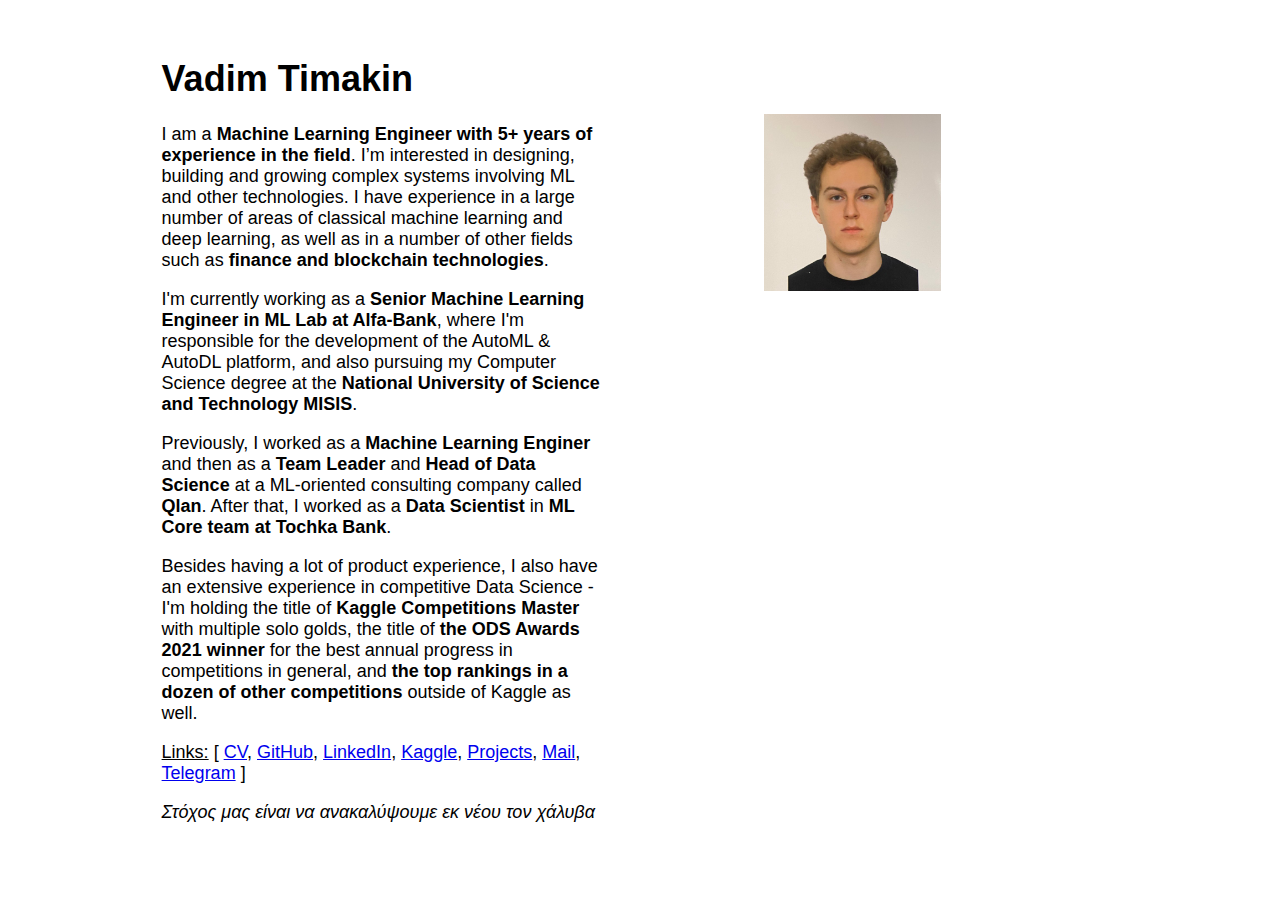
<file: index.html>
<!DOCTYPE html>
<html>
    <head>
        <meta charset="UTF-8">
        <meta name="viewport" content="width=device-width, initial-scale=1.0">
        <link rel="stylesheet" type="text/css" href="css/styles.css">
        <title>Vadim Timakin</title>
    </head>
    <body>
        <main>
            <div class="container">
                <div class="text">
                    <h1>Vadim Timakin</h1>

                    <p>
                        I am a <b>Machine Learning Engineer with 5+ years of experience in the field</b>.
                        I’m interested in designing, building and growing complex systems involving ML and other technologies. 
                        I have experience in a large number of areas of classical machine learning and deep learning,
                        as well as in a number of other fields such as <b>finance and blockchain technologies</b>.
                    </p>

                    <p>
                        I'm currently working as a <b>Senior Machine Learning Engineer in ML Lab at Alfa-Bank</b>, where I'm responsible for the development of the AutoML & AutoDL platform, and also pursuing my Computer Science degree at the 
                        <b>National University of Science and Technology MISIS</b>.
                    </p>

                    <p>
                        Previously, I worked as a <b>Machine Learning Enginer</b> and then as a <b>Team Leader</b> and <b>Head of Data Science</b> at a ML-oriented consulting company called <b>Qlan</b>.
                        After that, I worked as a <b>Data Scientist</b> in <b>ML Core team at Tochka Bank</b>.
                    </p>

                    <p>
                        Besides having a lot of product experience, I also have an extensive experience in competitive Data Science - I'm holding the title of
                         <b>Kaggle Competitions Master</b> with multiple solo golds,
                        the title of <b>the ODS Awards 2021 winner</b> for the best annual progress in competitions in general,
                        and <b>the top rankings in a dozen of other competitions</b> outside of Kaggle as well.
                    </p>

                    <p>
                        <u>Links:</u> [
                        <a href="https://drive.google.com/file/d/1njk2b-5hKwj4hOrHihr3gO33mxsxoRIf/view?usp=sharing">CV</a>,  
                        <a href="https://github.com/vadimtimakin">GitHub</a>, 
                        <a href="https://www.linkedin.com/in/toefl/">LinkedIn</a>, 
                        <a href="https://www.kaggle.com/vadimtimakin">Kaggle</a>, 
                        <a href="https://github.com/vadimtimakin/vadimtimakin/blob/master/projects_guide.md">Projects</a>, 
                        <a href="mail.html">Mail</a>, 
                        <a href="https://t.me/vsadnik">Telegram</a>
                        ]
                    </p>

                    <p>
                        <i>Στόχος μας είναι να ανακαλύψουμε εκ νέου τον χάλυβα</i>
                    </p>

                </div>
    
                <div class="image">
                    <img src="media/me.jpg" style="width:50%;">
                </div>
            </div>
    
        </main>
    </body>
</html>
</file>
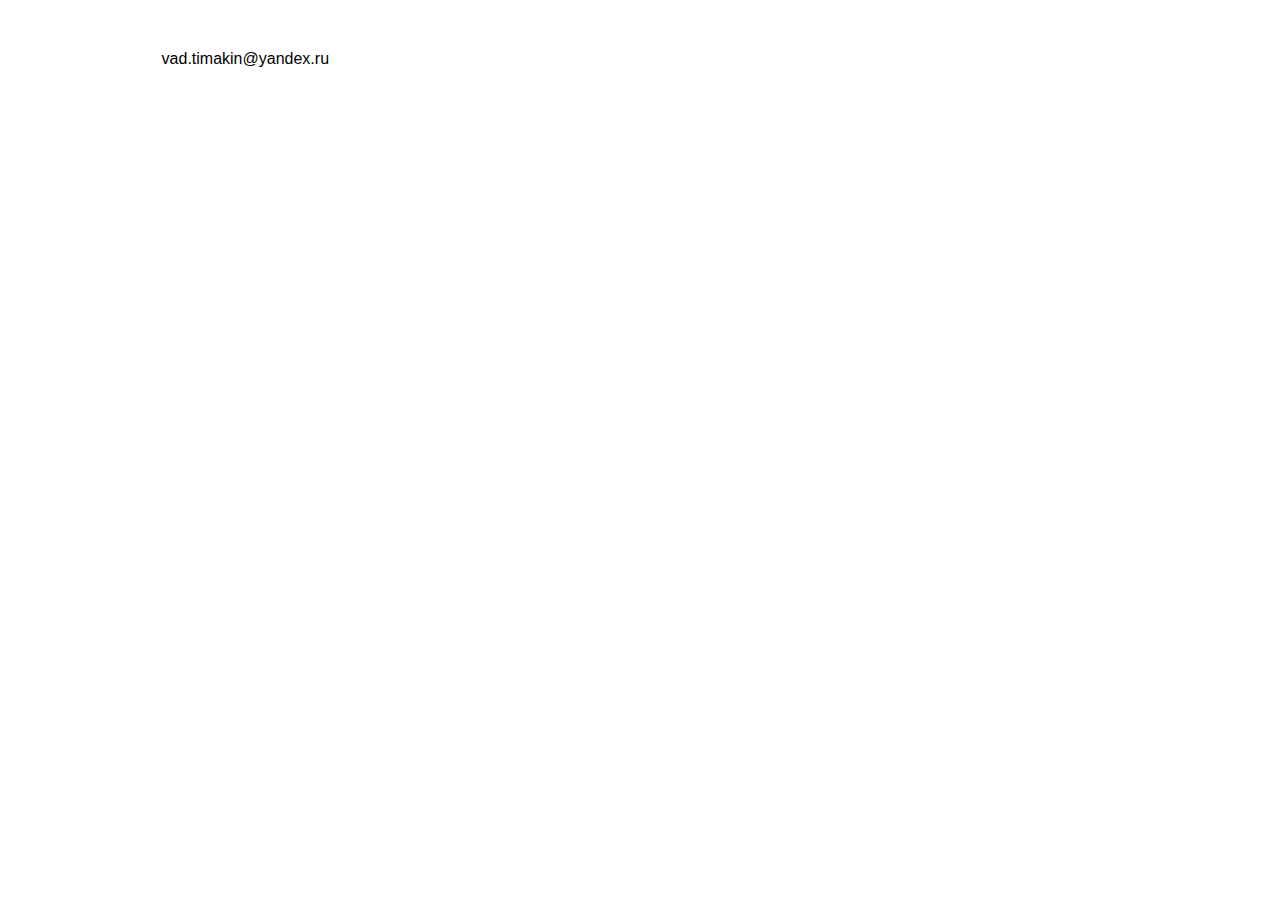
<file: mail.html>
<!DOCTYPE html>
<html>
    <head>
        <meta charset="UTF-8">
        <meta name="viewport" content="width=device-width, initial-scale=1.0">
        <link rel="stylesheet" type="text/css" href="css/styles.css">
        <title>Vadim Timakin Mail</title>
    </head>
    <body>
        <main>
            <p>
                vad.timakin@yandex.ru
            </p>
        </main>
    </body>
</html>
</file>
<file: css/styles.css>
body {
    padding-left: 12%;
    padding-right: 12%;
    padding-top: 2%;
    padding-bottom: 2%;
    font-family: "PT Sans", Calibri, Tahoma, sans-serif;
}
.container {
    display: flex;
    justify-content: space-between;
    width: 100%;
}
.text {
    order: 1;
    flex: 1;
    margin-right: 10rem;
    font-size: large;
}
.image {
    order: 2;
    flex: 0.8;
    margin-top: 5rem;
    margin-left: 0rem;
}
.contacts {
    padding-top: 10rem;
}
@media only screen and (max-width: 768px) {
    .container {
        flex-direction: column;
    }
    .text {
        width: 100%;
        order: 2;
    }
    .image {
        order: 1;
    }
}
</file>
